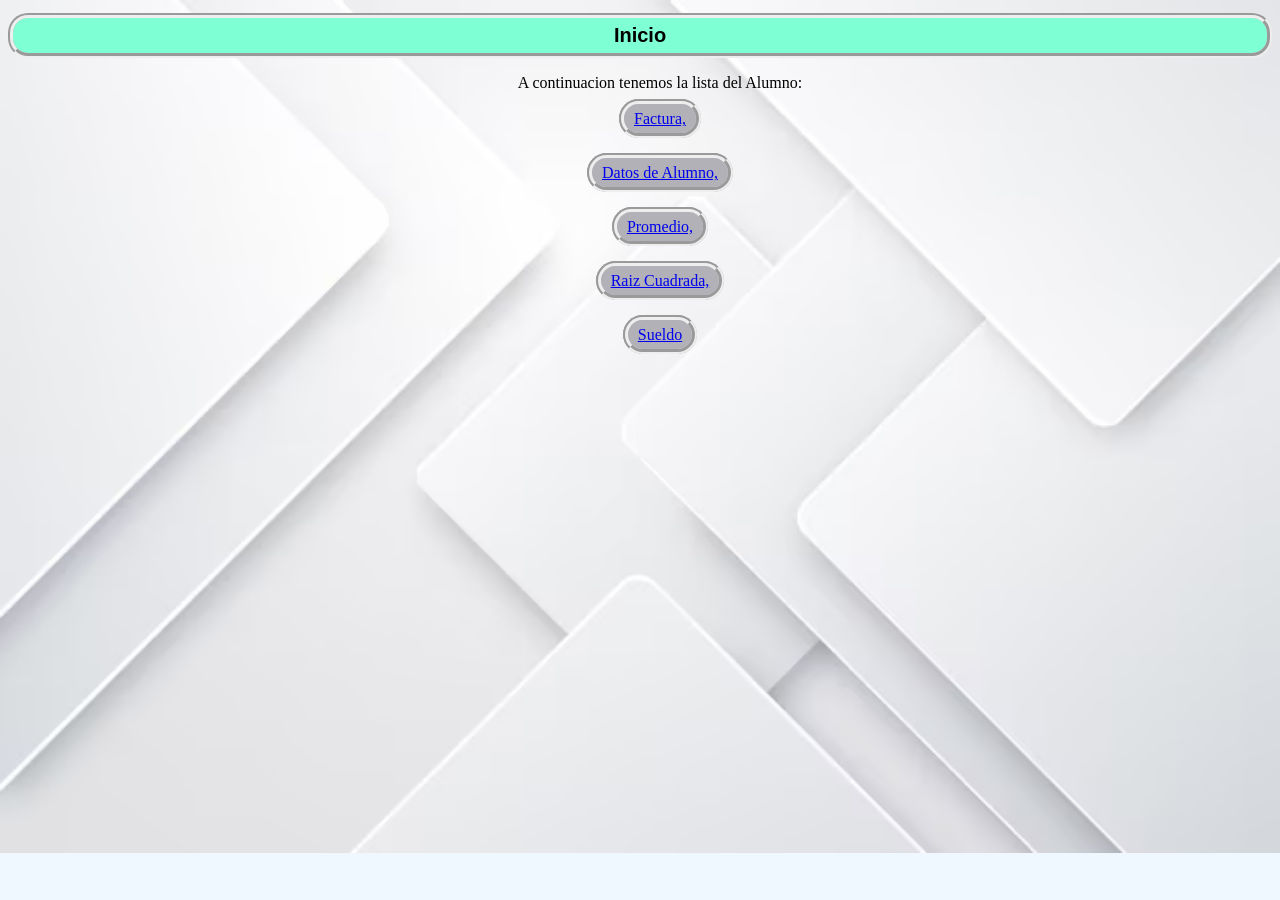
<file: Index.html>
<!DOCTYPE html>
<html lang="en">
<head>
    <meta charset="UTF-8">
    <meta name="viewport" content="width=device-width, initial-scale=1.0">
    <title>Inicio</title>

    <link href="Estilo.css" rel="stylesheet" type="text/css">

    <h1 align="center">Inicio</h1>
</head>
<body>
    <ol align="center">
        A continuacion tenemos la lista del Alumno:
    <br><br>
    <a href="Factura.html"> Factura,</a>
    <br><br><br>
    <a href="Datos de Alumno.html"> Datos de Alumno,</a>
    <br><br><br>
    <a href="Promedio.html"> Promedio,</a>
    <br><br><br>
    <a href="Raiz cuadrada.html"> Raiz Cuadrada,</a>
    <br><br><br>
    <a href="Sueldo.html"> Sueldo</a>
    <br>
</ol>

</body>
</html>
</file>
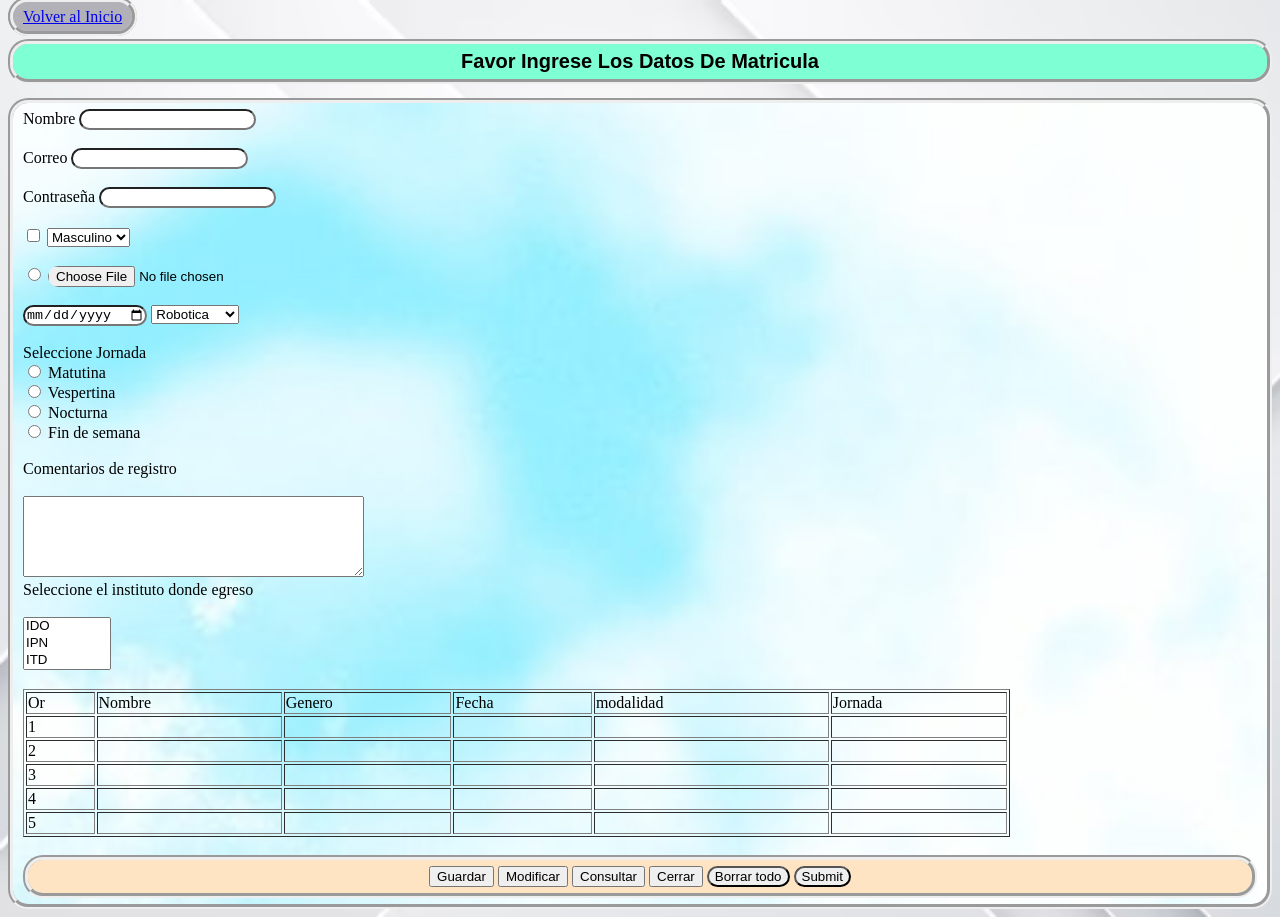
<file: Datos de Alumno.html>
<!DOCTYPE html>
<html lang="en">
<head>
    <meta charset="UTF-8">
    <meta name="viewport" content="width=device-width, initial-scale=1.0">
    <title>Datos de Alumno</title>

    <link href="Estilo.css" rel="stylesheet" type="text/css">
    
    <a href="Index.html"> Volver al Inicio</a>
    <h1 align="center"> Favor Ingrese Los Datos De Matricula</h1>
</head>
<body>
    <form>
        <label for="Escriba su nombre">Nombre</label>
        <input type="text"required name="nombre">
        <br><br>
        <label for="Escriba su Correo">Correo</label>
        <input type="email" required>
        <br><br>
        <label for="Escriba su Contraseña">Contraseña</label>
        <input type="password" required>
        <br><br>
        <input type="checkbox" required>
        <select name="Genero" placeholder="Seleccione Genero" required>
            <option>Masculino</option>
            <option>Femenino</option>
            </select>
        <br><br>
        <input type="radio" required>
        <input type="file" required>
        <br><br>
        <input type="date" required>
        <select name="modalidades de estudio " placeholder="seleccione modalidad" required>

            <option>Robotica</option>
            <option>Infomatica</option>
            <option>BCH</option>
            <option>Empresas</option>
            <option>Contaduria</option>
            </select><br><br>

<label for="text">Seleccione Jornada </label>
<br>
<input type="radio" name="jornada" value="1"> Matutina
<br>
<input type="radio" name="jornada" value="2">  Vespertina
<br>
<input type="radio" name="jornada" value ="3" > Nocturna
<br>
<input type="radio" name="jornada" value ="4"> Fin de semana
<br><br>
<label for="Comentario de registro ">Comentarios de registro</label> <br><br>
<textarea name="Comentarios" rows="5" cols="40" ></textarea>
<br>
<label for="seleccione su Instituto"> Seleccione el instituto donde egreso </label><br><br>
<select name="Institutos " size="3">
<option>IDO</option>
<option>IPN</option>
<option>ITD</option>
<option>A.Flores</option>
<option>A.Martinez</option>
<option>English castel</option>
<option>Pabels</option>

            </select>
            <br>
            <br>

    <table border="1" width="80%">
    <tr>
    <td>
    Or
    </td>
    <td>
    Nombre
    </td>
    <td>
    Genero
    </td>
    <td>
    Fecha
    </td>
    <td>
    modalidad
    </td>
    <td>
    Jornada
    </td>
    </tr>

    <tr>
    <td>1</td>
    <td></td>
    <td></td>
    <td></td>
    <td></td>
    <td></td>
    </tr>

    <tr>
    <td>2</td>
    <td></td>
    <td></td>
    <td></td>
    <td></td>
    <td></td>
    </tr>

    <tr>
    <td>3</td>
    <td></td>
    <td></td>
    <td></td>
    <td></td>
    <td></td>
    </tr>

    <tr>
    <td>4</td>
    <td></td>
    <td></td>
    <td></td>
    <td></td>
    <td></td>
    </tr>

    <tr>
    <td>5</td>
    <td></td>
    <td></td>
    <td></td>
    <td></td>
    <td></td>
    </tr>

    </table>
<br>
<div align="center">

<button>Guardar</button>
<button>Modificar</button>
<button>Consultar</button>
<button>Cerrar</button>
<input type="reset" value="Borrar todo" required>
<input type="submit" required>
</div>

    </form>

</body>
</html>
</file>
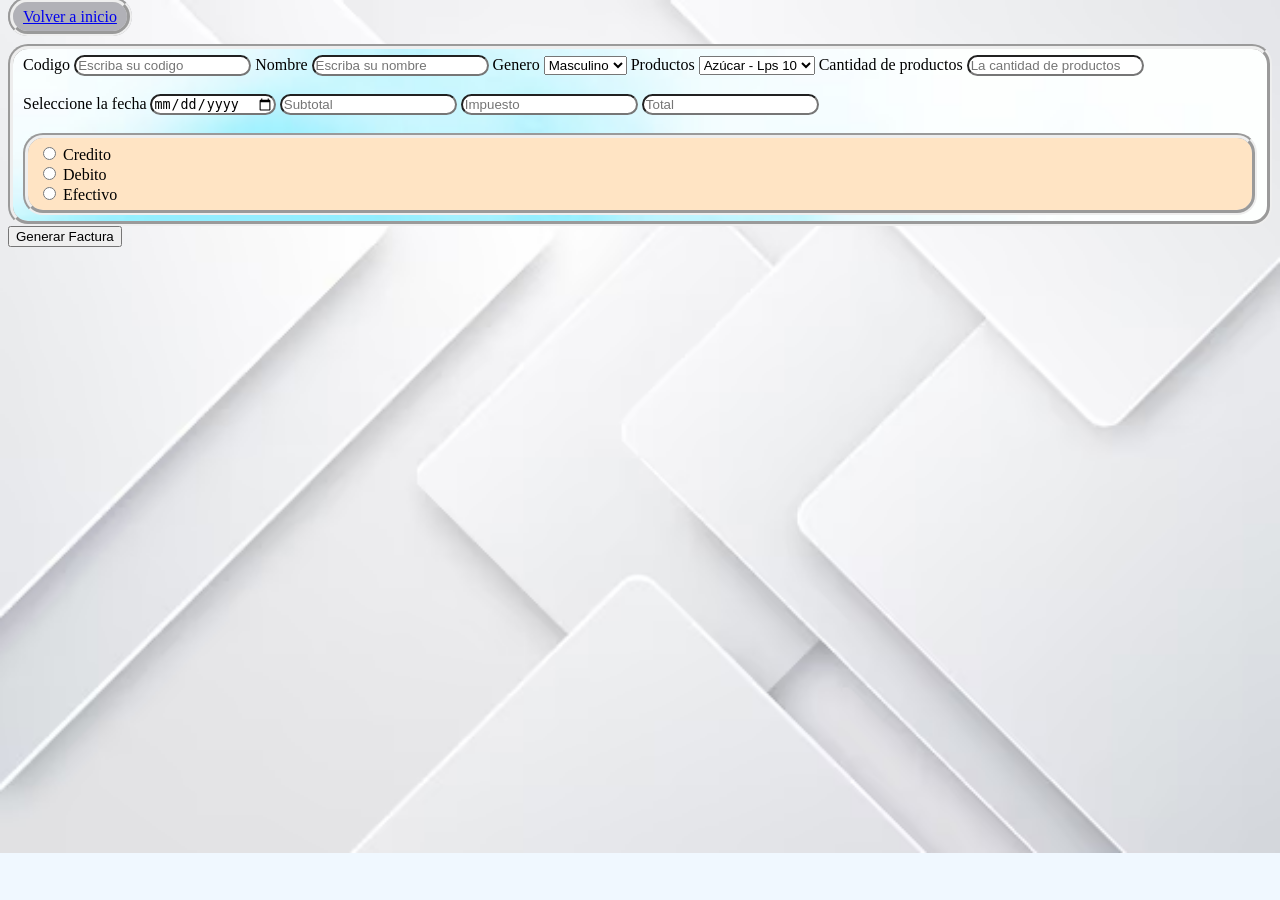
<file: Factura.html>
<!DOCTYPE html>
<html lang="es">
<head>
    <meta charset="UTF-8">
    <meta name="viewport" content="width=device-width, initial-scale=1.0">
    <title>Este genera una factura</title>
    <a href="Index.html">Volver a inicio</a><br><br>
    <link href="Estilo.css" rel="stylesheet" type="text/css">
</head>
<body>
    <form id="facturaForm">
        <label for="Codigo">Codigo</label>
        <input type="text" placeholder="Escriba su codigo" required>
        
        <label for="nombre">Nombre</label>
        <input type="text" placeholder="Escriba su nombre" required name="nombre">
        
        <label for="Genero">Genero</label>
        <select name="Genero">
            <option>Masculino</option>
            <option>Femenino</option>
        </select>
        
        <label for="Productos">Productos</label>
        <select name="Productos" id="productos">
            <option value="10">Azúcar - Lps 10</option>
            <option value="25">Arroz - Lps 25</option>
            <option value="15">Maíz - Lps 15</option>
            <option value="20">Trigo - Lps 20</option>
            <option value="35">Frijol - Lps 35</option>
            <option value="50">Queso - Lps 50</option>
        </select>
        
        <label for="cantidad">Cantidad de productos</label>   
        <input type="number" id="cantidad" placeholder="La cantidad de productos" required>
        
        <br><br>
        <label for="Fecha">Seleccione la fecha </label>
        <input type="date" required>
        
        <input type="text" placeholder="Subtotal" id="subtotal" readonly>
        <input type="text" placeholder="Impuesto" id="impuesto" readonly>
        <input type="text" placeholder="Total" id="total" readonly>
        
        <br><br>
        <div>
            <input type="radio" name="TipoPago" value="Credito"> Credito 
            <br>
            <input type="radio" name="TipoPago" value="Debito"> Debito 
            <br>
            <input type="radio" name="TipoPago" value="Efectivo"> Efectivo 
            <br>
        </div>
    </form>

    <button type="button" onclick="generarFactura()">Generar Factura</button>
    
    <script src="factura.js"></script>
</body>
</html>
</file>
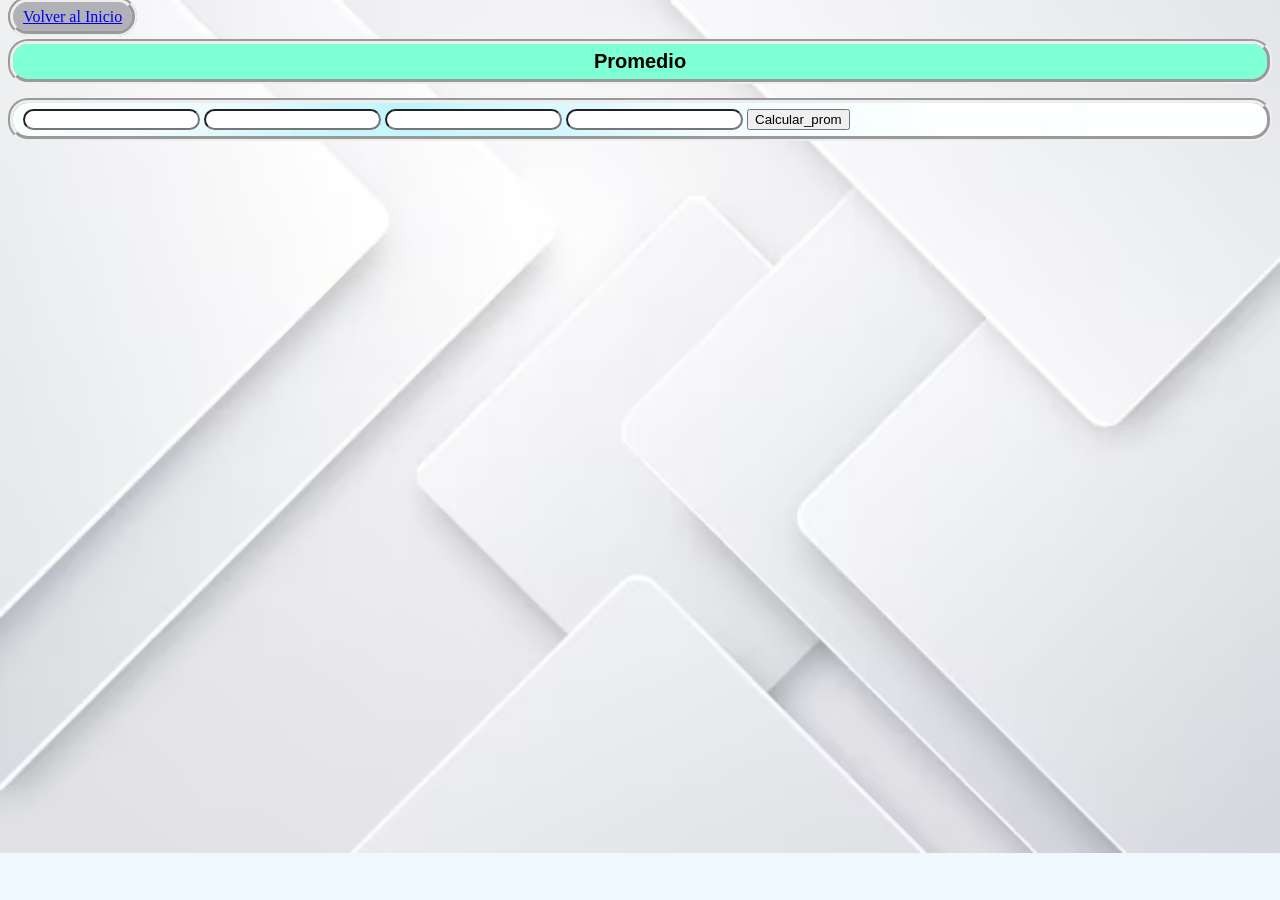
<file: Promedio.html>
<!DOCTYPE html>
<html lang="en">
<head>
    <meta charset="UTF-8">
    <meta name="viewport" content="width=device-width, initial-scale=1.0">
    <link href="Estilo.css" rel="stylesheet" type="text/css">
    <a href="Index.html"> Volver al Inicio</a>
    <title>Promedio de Alumno</title>
    <h1 align="center">Promedio</h1>
    
</head>
<body>
<form>
<input type="text" title="captura primer numero" id="numero1">
<input type="text" title="captura segundo numero" id="numero2">
<input type="text" title="captura tercer numero" id="numero3">
<input type="text" name="total">
        
<button type="button" onclick="Calcular_prom()">
Calcular_prom
</button>

</form>

<script src="Promedio.js"></script>
</body>
</html>
</file>
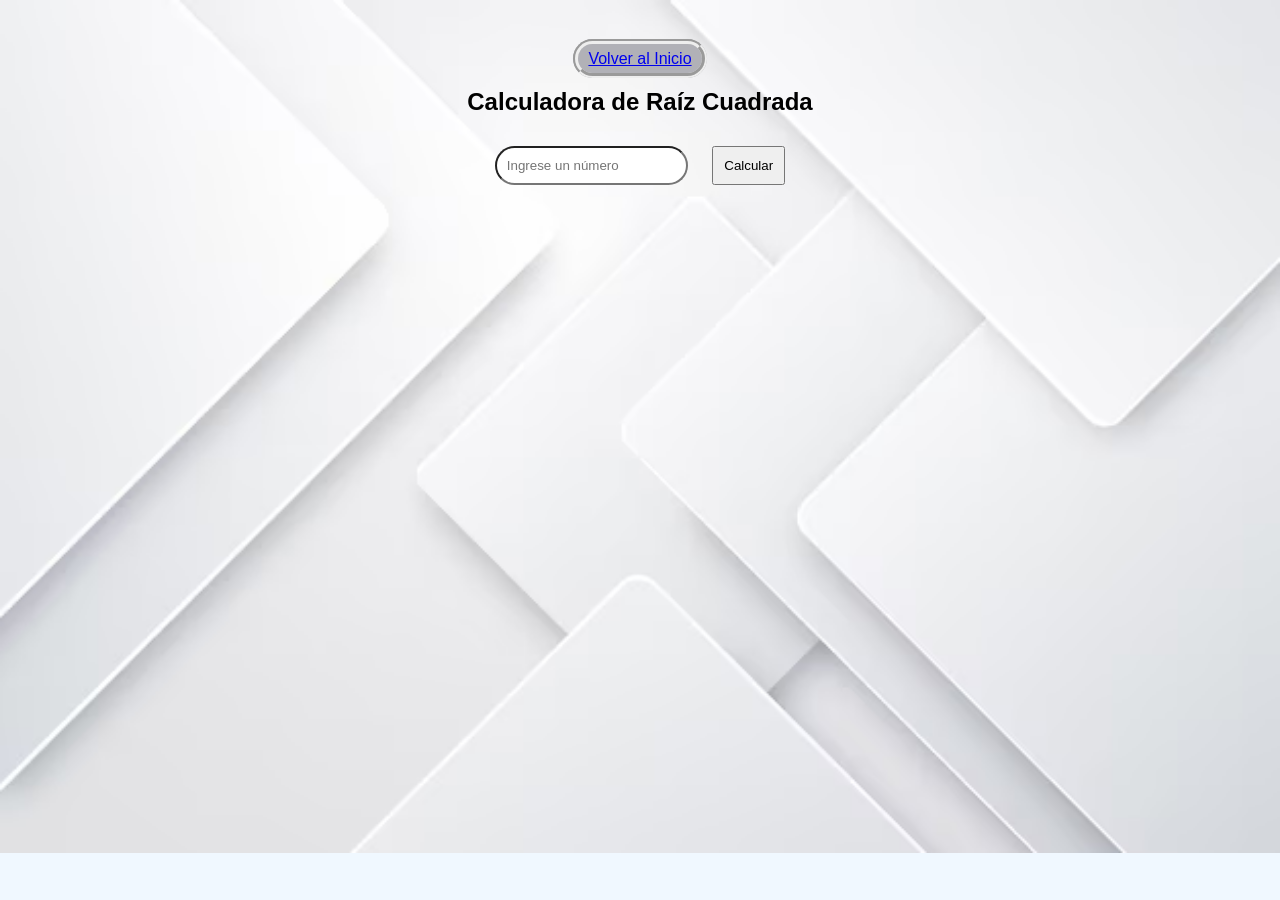
<file: Raiz cuadrada.html>
<!DOCTYPE html>
<html lang="es">
<head>
    <meta charset="UTF-8">
    <a href="Index.html"> Volver al Inicio</a>
    <meta name="viewport" content="width=device-width, initial-scale=1.0">
    <link href="Estilo.css" rel="stylesheet" type="text/css">
    <title>Calculadora de Raíz Cuadrada</title>
    <style>
        body {
            font-family: Arial, sans-serif;
            text-align: center;
            margin: 50px;
        }
        input, button {
            padding: 10px;
            margin: 10px;
        }
    </style>
</head>
<body>
    <h2>Calculadora de Raíz Cuadrada</h2>
    <input type="text" id="numero" placeholder="Ingrese un número">
    <button onclick="calcularRaiz()">Calcular</button>
    <p id="resultado"></p>

    <script>
        function calcularRaiz() {
            let numero = document.getElementById("numero").value;
            let resultado = document.getElementById("resultado");
            
            if (numero === "") {
                resultado.innerText = "Por favor, ingrese un número válido.";
                return;
            }
            
            numero = parseFloat(numero);
            if (isNaN(numero)) {
                resultado.innerText = "Entrada no válida. Ingrese un número.";
            } else if (numero < 0) {
                resultado.innerText = "No se puede calcular la raíz cuadrada de un número negativo.";
            } else {
                resultado.innerText = "La raíz cuadrada de " + numero + " es " + Math.sqrt(numero).toFixed(2);
            }
        }
    </script>
</body>
</html>
</file>
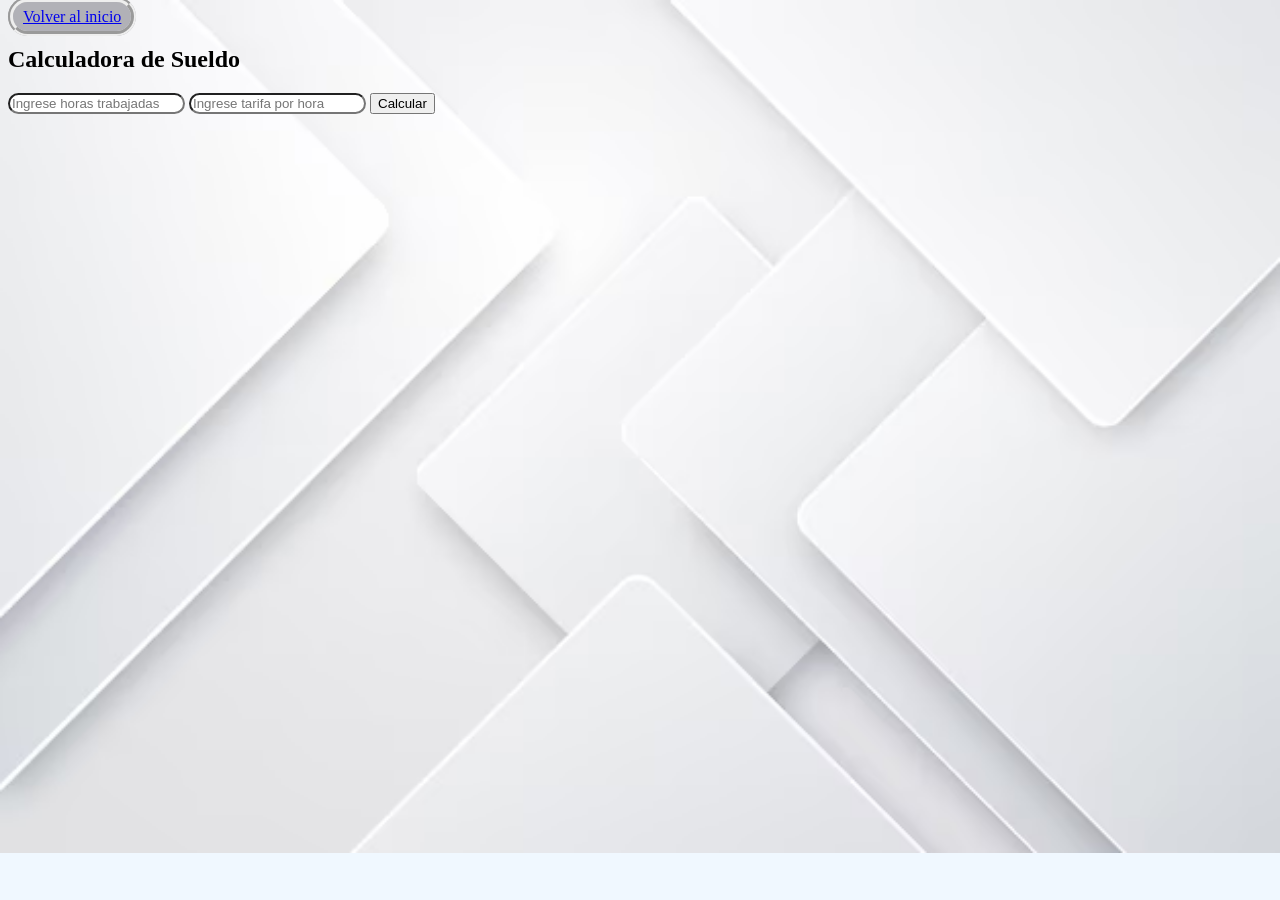
<file: Sueldo.html>
<!DOCTYPE html>
<html lang="es">
<head>
    <meta charset="UTF-8">
    <meta name="viewport" content="width=device-width, initial-scale=1.0">
    <link href="Estilo.css" rel="stylesheet" type="text/css">
    <a href="Index.html" title="Retorna a la hoja principal">Volver al inicio</a>
    <title>Calculadora de Sueldo</title>
</head>
<body>
    <h2>Calculadora de Sueldo</h2>
    <input type="text" id="horas" placeholder="Ingrese horas trabajadas">
    <input type="text" id="tarifa" placeholder="Ingrese tarifa por hora">
    <button onclick="calcularSueldo()">Calcular</button>
    <p id="resultado"></p>

    <script>
        function calcularSueldo() {
            let horas = document.getElementById("horas").value;
            let tarifa = document.getElementById("tarifa").value;
            let resultado = document.getElementById("resultado");
            
            if (horas === "" || tarifa === "") {
                resultado.innerText = "Por favor, complete ambos campos.";
                return;
            }
            
            horas = parseFloat(horas);
            tarifa = parseFloat(tarifa);
            
            if (isNaN(horas) || isNaN(tarifa) || horas < 0 || tarifa < 0) {
                resultado.innerText = "Ingrese valores numéricos válidos.";
            } else {
                let sueldo = horas * tarifa;
                resultado.innerText = "El sueldo total es: $" + sueldo.toFixed(2);
            }
        }
    </script>
</body>
</html>
</file>
<file: Estilo.css>
body{
    background-color:aliceblue ;
    color: black;
    background-image: url(Imagen\ fondo.avif);
    background-repeat: no-repeat;
    background-size: cover;
}

h1{
    background-color:aquamarine ;
    padding: 6px 10px;
    border-width: 5px;
    border-radius: 20px;
    border-style:groove;
    font-family: 'Popping', sans-serif;
    font-size: 20px;
    color:black;
    align-content: center;
}
div{
    background-color: bisque;
    padding: 6px 10px;
    border-width: 5px;
    border-radius: 20px;
    border-style:groove;
}

form{
    padding: 6px 10px;
    border-width: 5px;
    border-radius: 20px;
    border-style:groove;
    background-image: url(imagen\ fondo\ 2.jpg) ;
    background-repeat: no-repeat;
    background-size: cover;
}

input{
    border-radius: 20px;
}

a{
    background-color:rgb(177, 177, 183);
    padding: 6px 10px;
    border-width: 5px;
    border-radius: 20px;
    border-style:groove;
}
</file>
